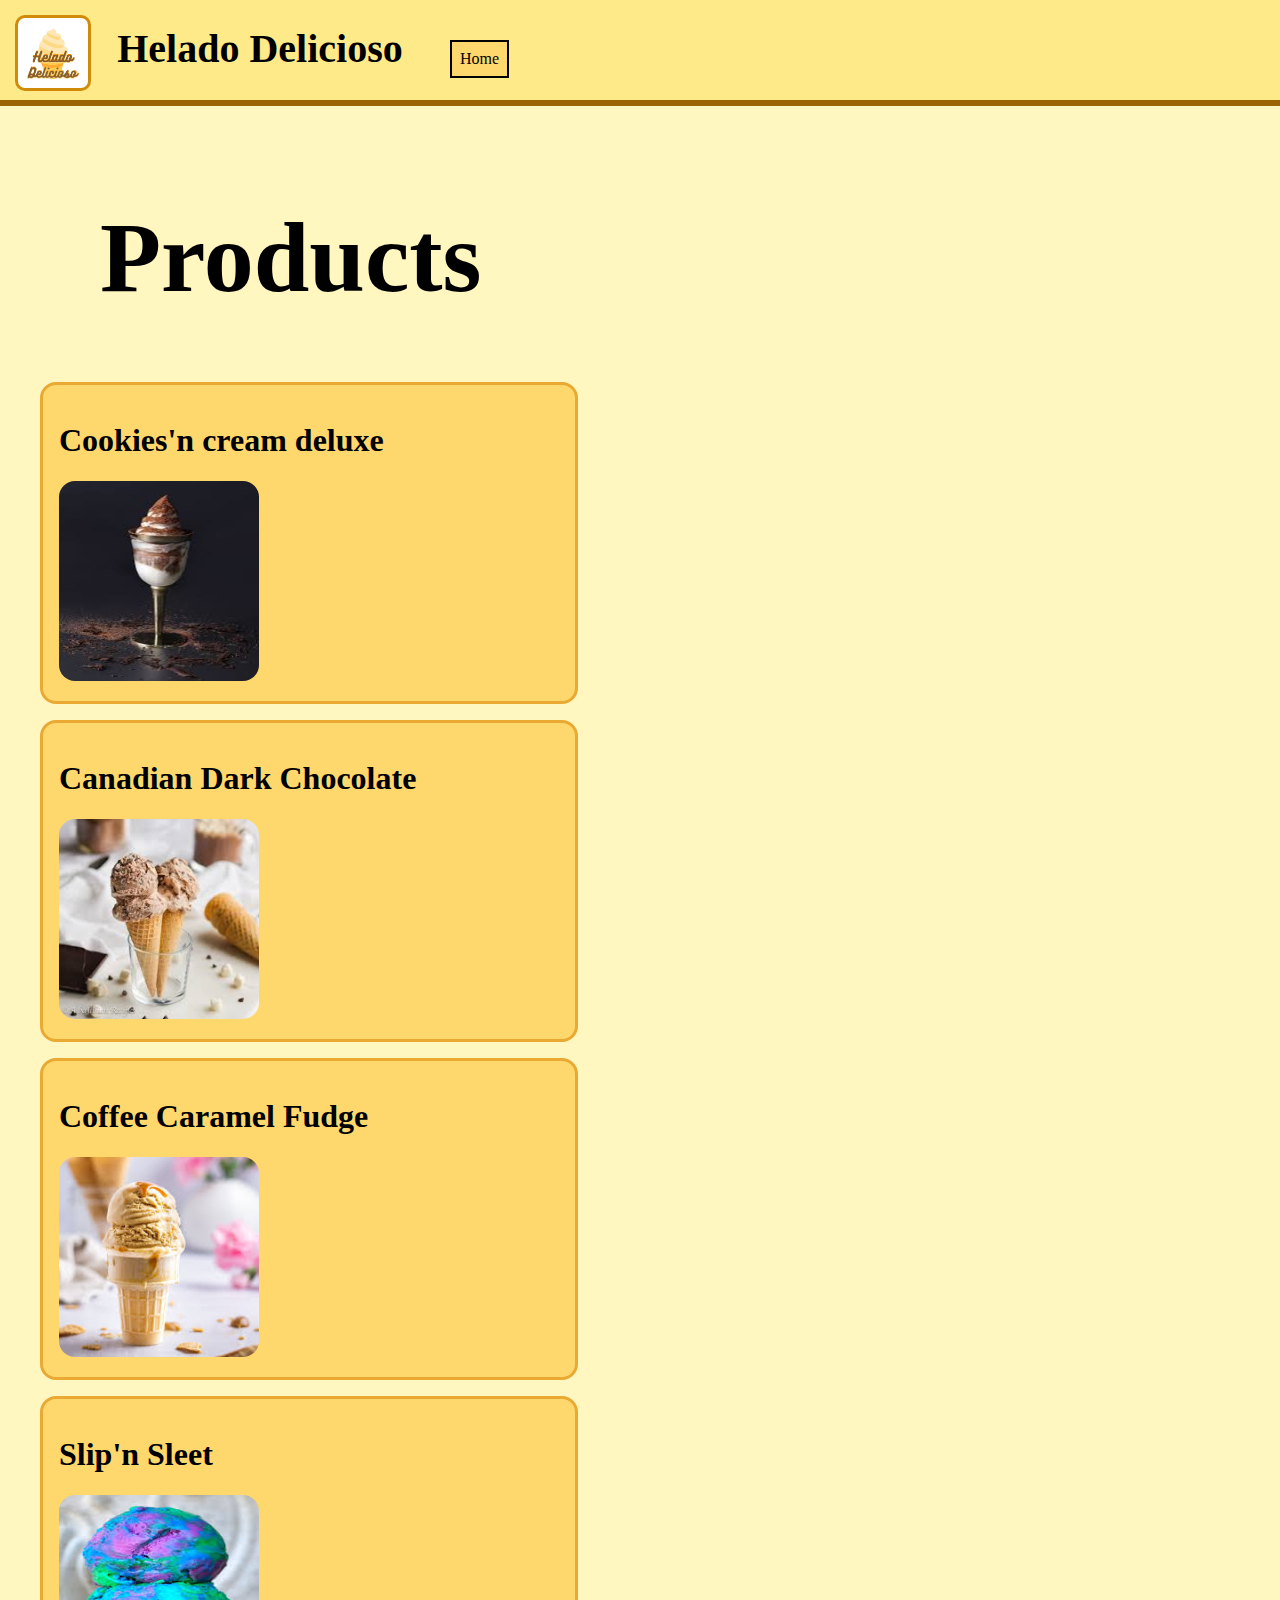
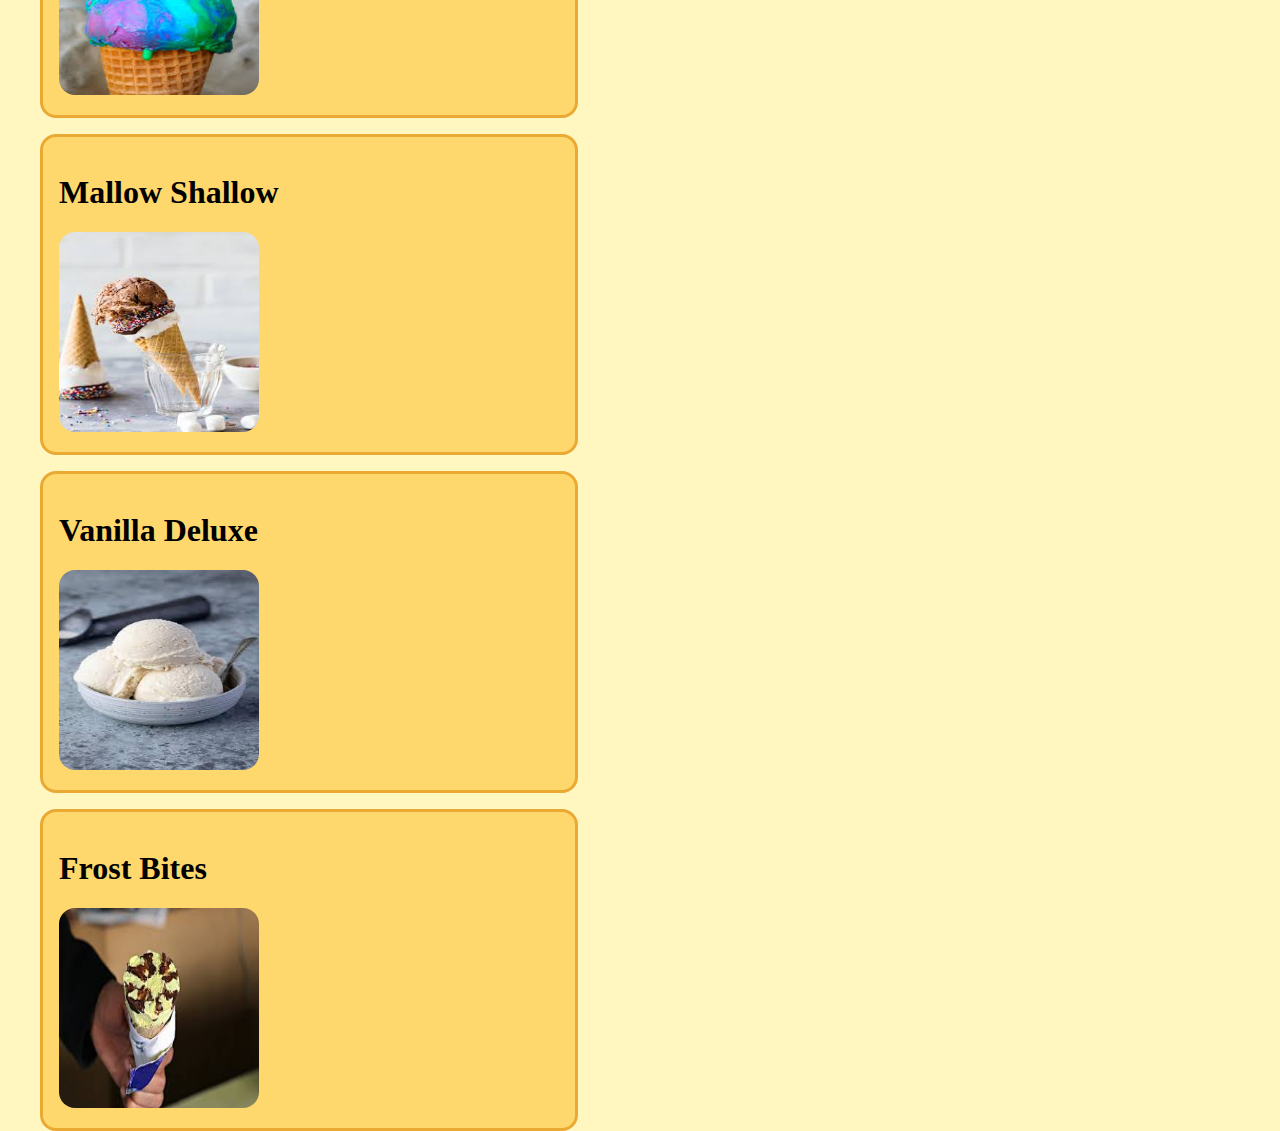
<file: products.html>
<!DOCTYPE html>
<html lang="en">
<head>
    <meta charset="UTF-8">
    <meta name="viewport" content="width=device-width, initial-scale=1.0">
    <title>Title</title>
    <style>
        html, body {
		margin: 0;
		padding: 0;
		width: 100%;
		height: 100%;
		background-color: rgb(255, 246, 192);
        }

        .Top {
            background-color: rgb(255, 234, 138);
            position: fixed;
            top: 0;
            width: 100%;
            padding-bottom: 100px;
            border-bottom-style: solid;
            border-color: rgb(153, 100, 2);
            border-width: 6px;
        }

        .hphoto {
            background-color: white;
            width: 70px;
            height: 70px;
            border-radius: 10px;
            position: absolute;
            top: 15%;
            left: 15px;
            text-align: center;
            border-style: solid;
            border-color: rgb(209, 139, 8);
            border-radius: 10px;
        }

        .name {
            width: 400px;
            position: absolute;
            text-align: center;
            top: -15px;
            left: 60px;
            font-size: 2.5rem;
            font-family: 'Sughayer Separates', cursive;
        }

        .page1 {
            position: absolute;
            top: 40px;
            left: 450px;
            font-size: 1rem;
            background-color: rgb(255, 216, 109);
            color: black;
            padding: 0.5rem;
            cursor: pointer;
            text-decoration: none;
            display: inline-block;
            border: 2px solid black;
			font-family: 'Sughayer Separates', cursive;
			transition: background-color 0.3s ease;
        }

        .page1:hover {
		background-color: rgb(253, 253, 253);
        }

        .page1:active {
        	background-color: rgb(233, 169, 51);
        }
 
	.box li{
		background-color: rgb(255, 216, 109);
		border-style:  solid ;
		border-color: rgb(233, 169, 51);
		border-radius: 16px;
		text-align: left;
		padding: 16px;
		margin-bottom: 16px;
		list-style-type: none;
		font-family:'Sughayer Separates', cursive ;
		font-size: 1rem;
		max-width: 500px;

		}
	.box img{
		border-radius: 16px;
		width: 200px;
		height: 200px;
		overflow: hidden;
		}
    </style>
</head>

<body>
    <div class="Top">
        <div class="hphoto">
            <img src="cover.jpg" style="height:75px;">
        </div>
        <div class="name">
            <p><b>Helado Delicioso</b></p>
        </div>
        <a href="index.html" class="page1">Home</a>
    </div>
<h1 style="
	margin-top: 200px;
	font-size: 100px;
	font-family: 'Sughayer',cursive;
	margin-left: 100px;
	">Products</h1>
<ul>
	<div class="box">
		<li>
			<h1>Cookies'n cream deluxe</h1>
			<img src="images.jpg">
		</li>
	</div>
	<div class="box">
		<li>
			<h1>Canadian Dark Chocolate</h1>
			<img src="download (1).jpg">
		</li>
	</div>
	<div class="box">
		<li>
			<h1>Coffee Caramel Fudge</h1>
			<img src="images (1).jpg">
		</li>
	</div>
	<div class="box">
		<li>
			<h1>Slip'n Sleet</h1>
			<img src="download.jpeg">
		</li>
	</div>
	<div class="box">
		<li>
			<h1>Mallow Shallow</h1>	
			<img src="download (1).jpeg">
		</li>
	</div>
	<div class="box">
		<li>	
		    <h1>Vanilla Deluxe</h1>
		    <img src="download.jpg">
		</li>
	</div>
	<div class="box">
		<li>
			<h1>Frost Bites</h1>
			<img src="download (2).jpeg">
		</li>
	</div>
	</ul>
</body>
</html>
</file>
